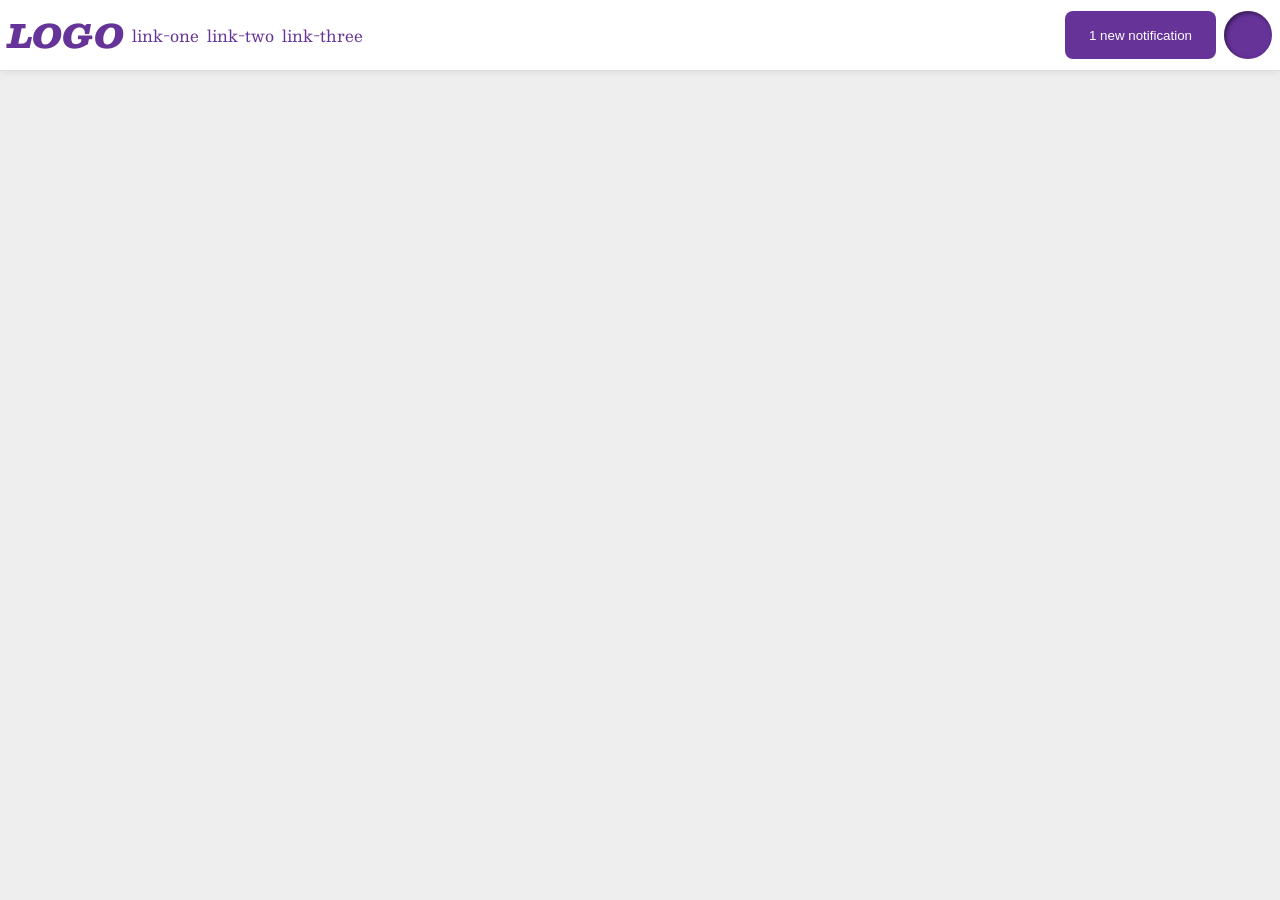
<file: foundations/flex/03-flex-header-2/index.html>
<!DOCTYPE html>
<html lang="en">
  <head>
    <meta charset="UTF-8">
    <meta http-equiv="X-UA-Compatible" content="IE=edge">
    <meta name="viewport" content="width=device-width, initial-scale=1.0">
    <title>Flex Header 2</title>
    <link rel="stylesheet" href="style.css">
  </head>
  <body>
    <div class="header">
      <div class="left-side">
        <div class="logo">
          LOGO
        </div>
        <ul class="links">
          <li><a href="https://google.com">link-one</a></li>
          <li><a href="https://google.com">link-two</a></li>
          <li><a href="https://google.com">link-three</a></li>
        </ul>
      </div>
      <div class="right-side">
        <button class="notifications">
          1 new notification
        </button>
        <div class="profile-image"></div>
      </div>
    </div>
  </body>
</html>
</file>
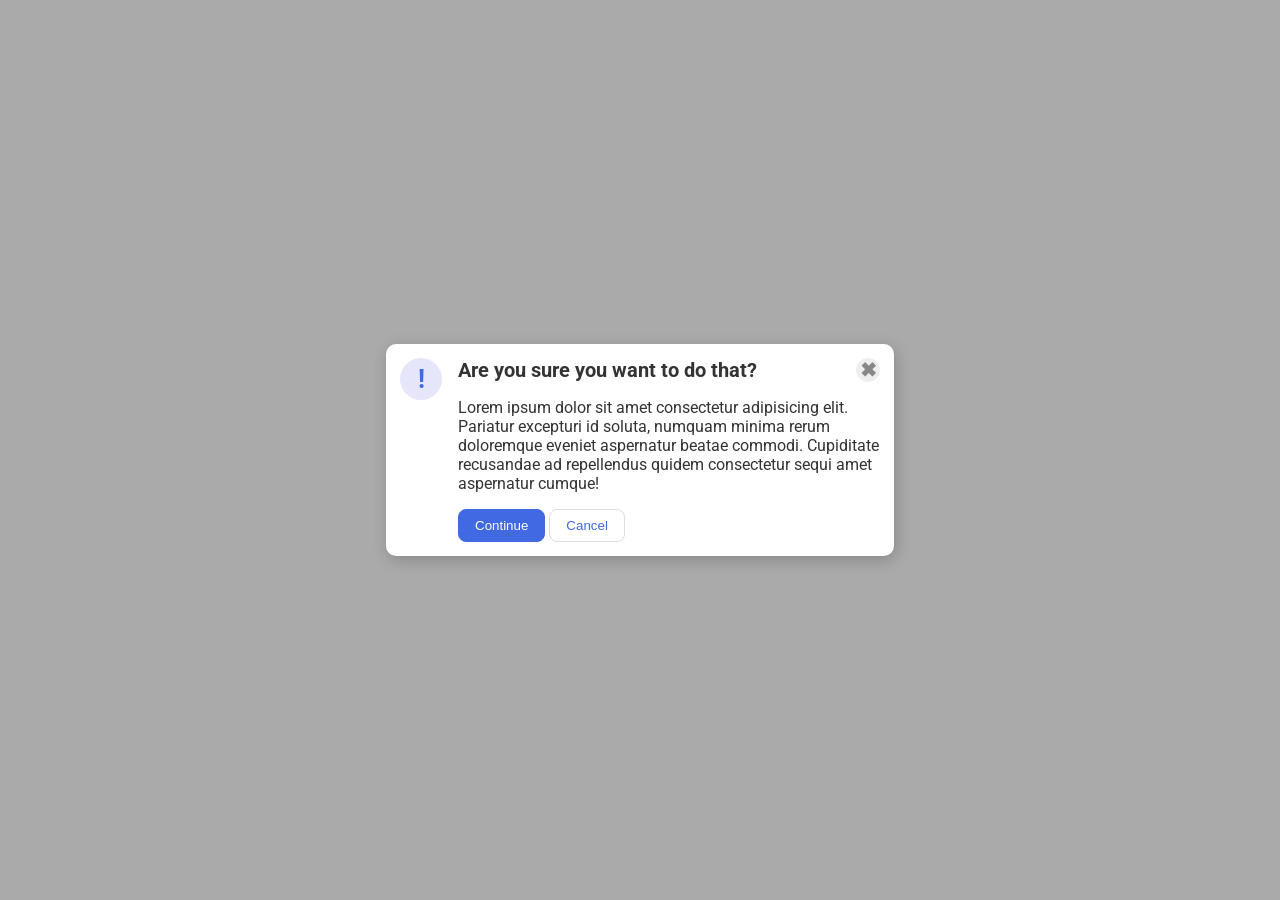
<file: foundations/flex/05-flex-modal/index.html>
<!DOCTYPE html>
<html lang="en">
  <head>
    <meta charset="UTF-8">
    <meta http-equiv="X-UA-Compatible" content="IE=edge">
    <meta name="viewport" content="width=device-width, initial-scale=1.0">
    <link rel="stylesheet" href="style.css">
    <title>Modal</title>
  </head>
  <body>
    <div class="modal">
      <ul>
        <li class="box-1">
          <div class="icon">!</div>
        </li>
        <li class="box-2">
          <div class="heading">
            <div class="header">Are you sure you want to do that?</div>
            <button class="close-button">✖</button>
          </div>
          <div class="text">Lorem ipsum dolor sit amet consectetur adipisicing elit. Pariatur excepturi id soluta, numquam minima rerum doloremque eveniet aspernatur beatae commodi. Cupiditate recusandae ad repellendus quidem consectetur sequi amet aspernatur cumque!</div>
          <button class="continue">Continue</button>
          <button class="cancel">Cancel</button>
        </li>
      </ul>
    </div>
  </body>
</html>
</file>
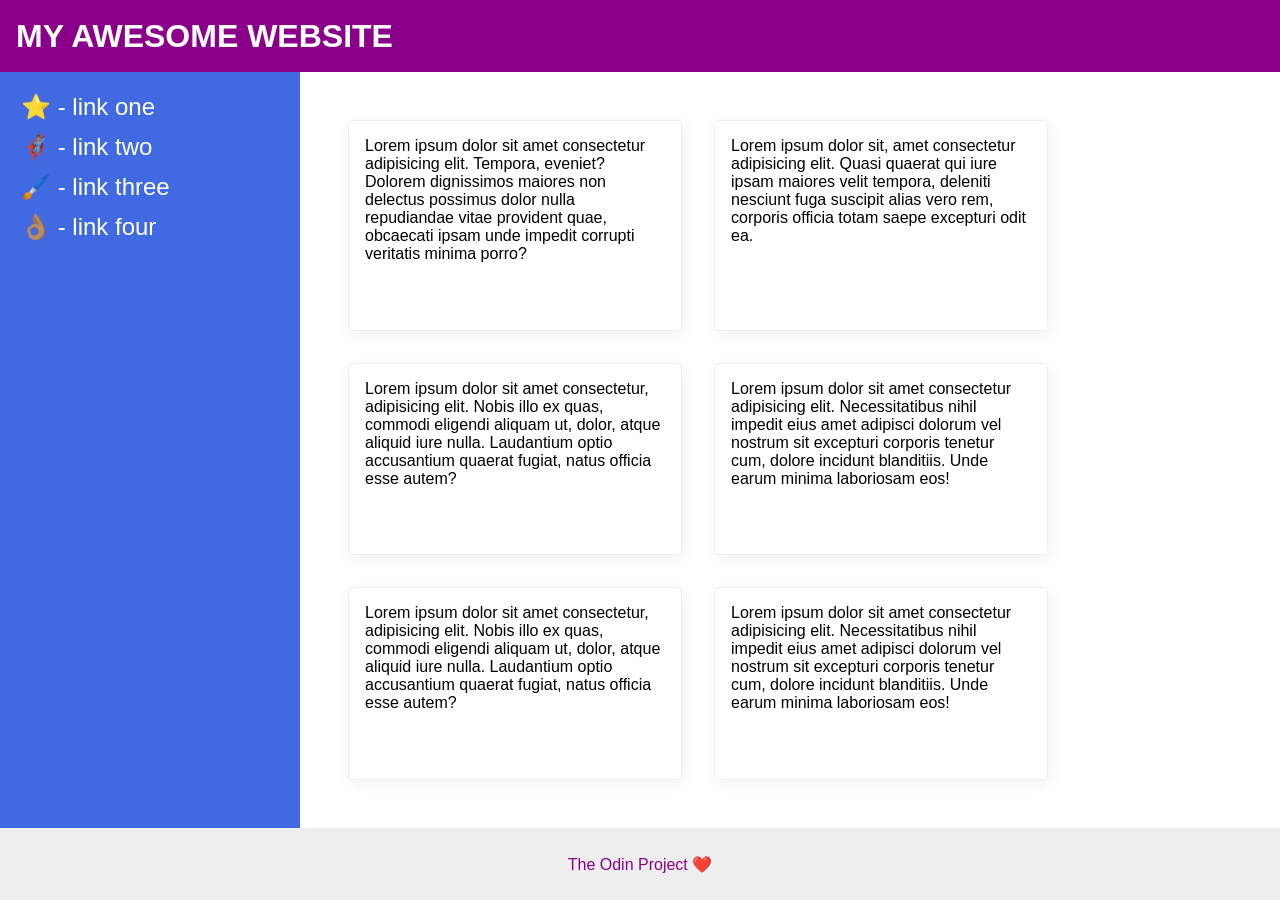
<file: foundations/flex/07-flex-layout-2/index.html>
<!DOCTYPE html>
<html lang="en">
  <head>
    <meta charset="UTF-8">
    <meta http-equiv="X-UA-Compatible" content="IE=edge">
    <meta name="viewport" content="width=device-width, initial-scale=1.0">
    <title>The Holy Grail</title>
    <link rel="stylesheet" href="style.css">
  </head>
  <body>
    <div class="header">
      MY AWESOME WEBSITE
    </div>
    
    <div class="content">
      <div class="sidebar">
        <ul>
          <li><a href="#">⭐ - link one</a></li>
          <li><a href="#">🦸🏽‍♂️ - link two</a></li>
          <li><a href="#">🖌️ - link three</a></li>
          <li><a href="#">👌🏽 - link four</a></li>
        </ul>
      </div>

      <div class="main">
        <div class="card">Lorem ipsum dolor sit amet consectetur adipisicing elit. Tempora, eveniet? Dolorem dignissimos maiores non delectus possimus dolor nulla repudiandae vitae provident quae, obcaecati ipsam unde impedit corrupti veritatis minima porro?</div>
        <div class="card">Lorem ipsum dolor sit, amet consectetur adipisicing elit. Quasi quaerat qui iure ipsam maiores velit tempora, deleniti nesciunt fuga suscipit alias vero rem, corporis officia totam saepe excepturi odit ea.</div>
        <div class="card">Lorem ipsum dolor sit amet consectetur, adipisicing elit. Nobis illo ex quas, commodi eligendi aliquam ut, dolor, atque aliquid iure nulla. Laudantium optio accusantium quaerat fugiat, natus officia esse autem?</div>
        <div class="card">Lorem ipsum dolor sit amet consectetur adipisicing elit. Necessitatibus nihil impedit eius amet adipisci dolorum vel nostrum sit excepturi corporis tenetur cum, dolore incidunt blanditiis. Unde earum minima laboriosam eos!</div>
        <div class="card">Lorem ipsum dolor sit amet consectetur, adipisicing elit. Nobis illo ex quas, commodi eligendi aliquam ut, dolor, atque aliquid iure nulla. Laudantium optio accusantium quaerat fugiat, natus officia esse autem?</div>
        <div class="card">Lorem ipsum dolor sit amet consectetur adipisicing elit. Necessitatibus nihil impedit eius amet adipisci dolorum vel nostrum sit excepturi corporis tenetur cum, dolore incidunt blanditiis. Unde earum minima laboriosam eos!</div>
      </div>
    </div>

    <div class="footer">
      The Odin Project ❤️
    </div>
  </body>
</html>
</file>
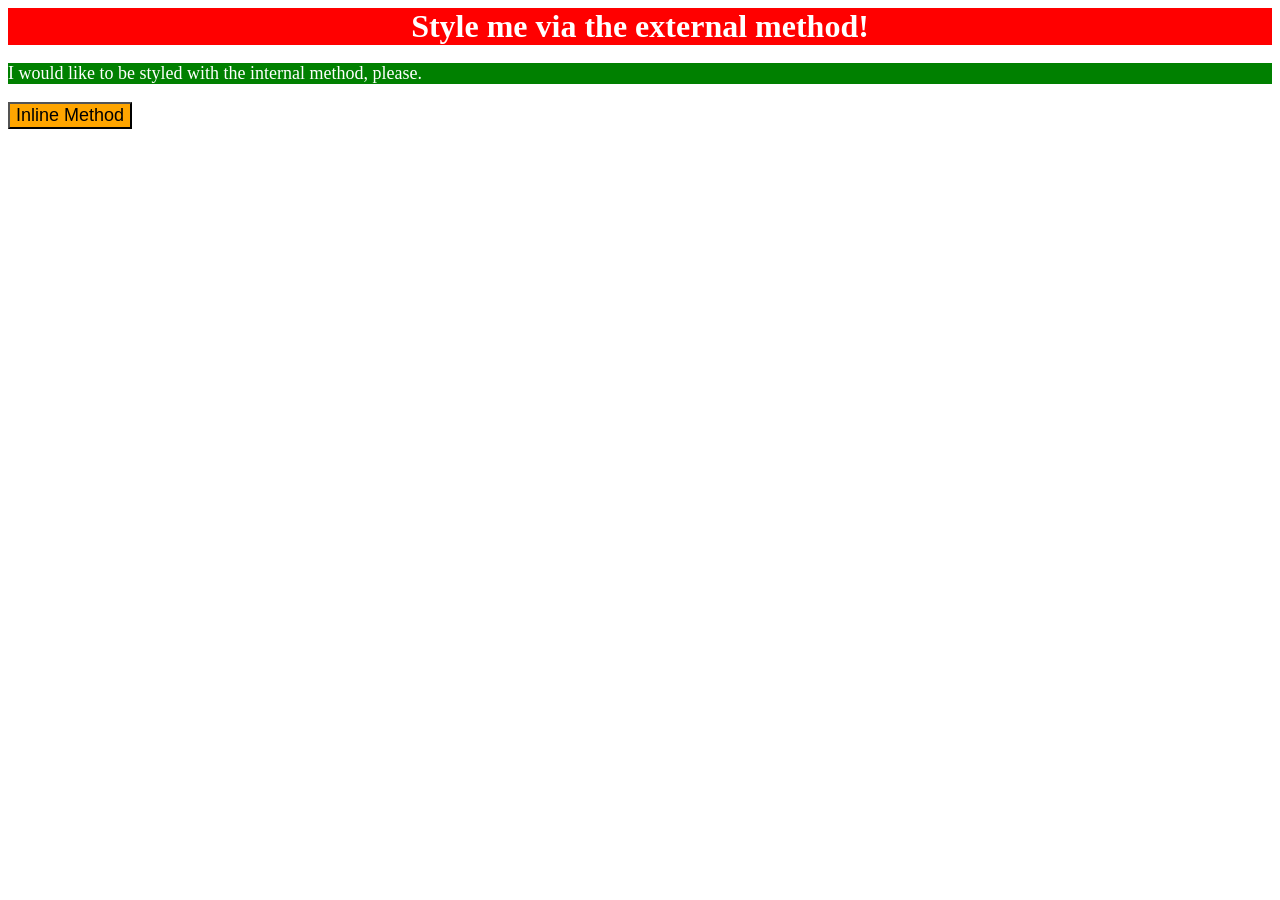
<file: foundations/intro-to-css/01-css-methods/index.html>
<!DOCTYPE html>
<html lang="en">
  <head>
    <meta charset="UTF-8">
    <meta http-equiv="X-UA-Compatible" content="IE=edge">
    <meta name="viewport" content="width=device-width, initial-scale=1.0">
    <link rel="stylesheet" href="style.css">
    <style> 
      p {
        color: white;
        background-color: green;
        font-size: 18px;
      }
    </style>
    <title>Methods for Adding CSS</title>
  </head>
  <body>
    <div>Style me via the external method!</div>
    <p>I would like to be styled with the internal method, please.</p>
    <button style="background-color: orange; font-size: 18px;">Inline Method</button>
  </body>
</html>
</file>
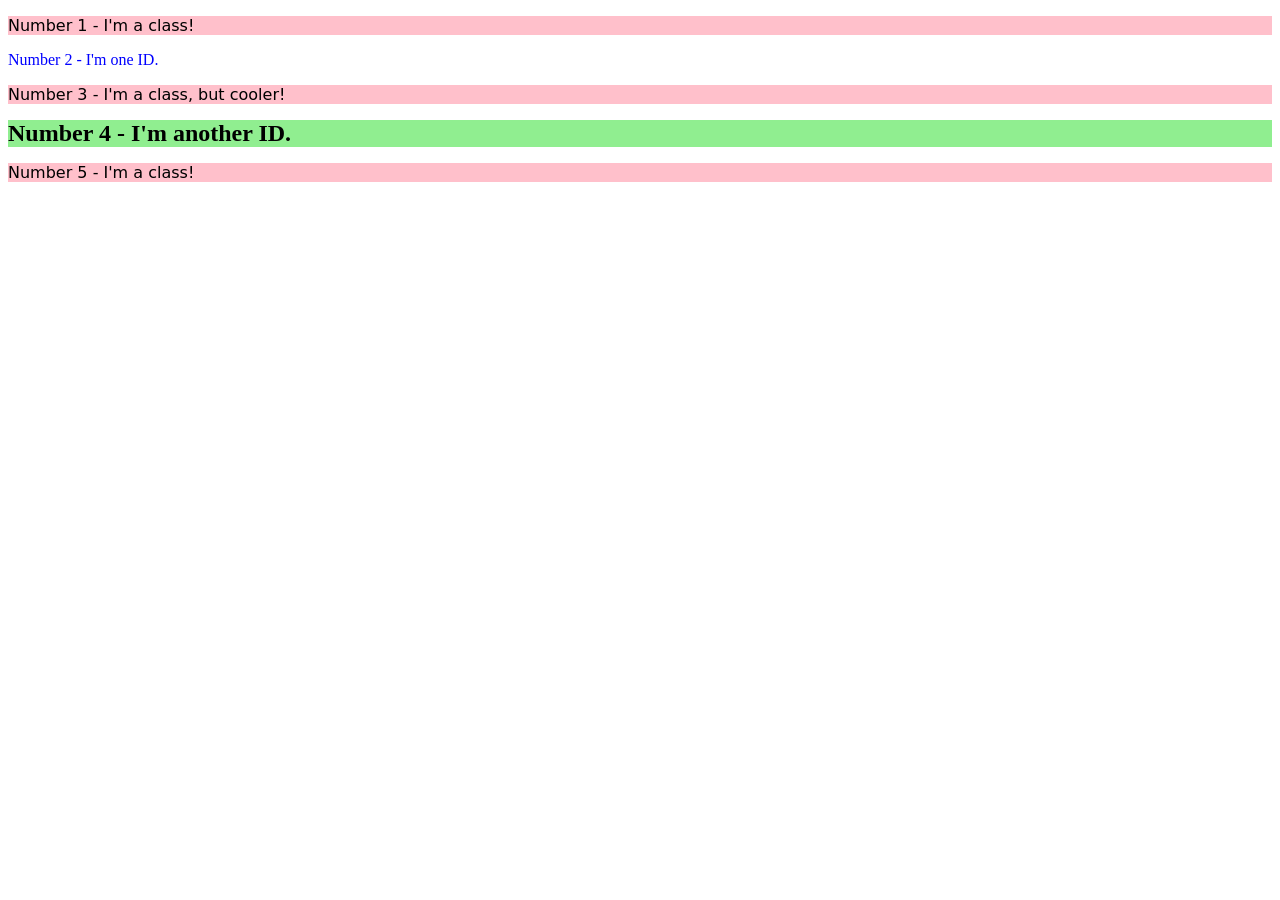
<file: foundations/intro-to-css/02-class-id-selectors/index.html>
<!DOCTYPE html>
<html lang="en">
  <head>
    <meta charset="UTF-8">
    <meta http-equiv="X-UA-Compatible" content="IE=edge">
    <meta name="viewport" content="width=device-width, initial-scale=1.0">
    <title>Class and ID Selectors</title>
    <link rel="stylesheet" href="style.css">
  </head>
  <body>
    <p>Number 1 - I'm a class!</p>
    <div class="evn-prime">Number 2 - I'm one ID.</div>
    <p style="font-size: 24;">Number 3 - I'm a class, but cooler!</p>
    <div id="four">Number 4 - I'm another ID.</div>
    <p>Number 5 - I'm a class!</p>
  </body>
</html>
</file>
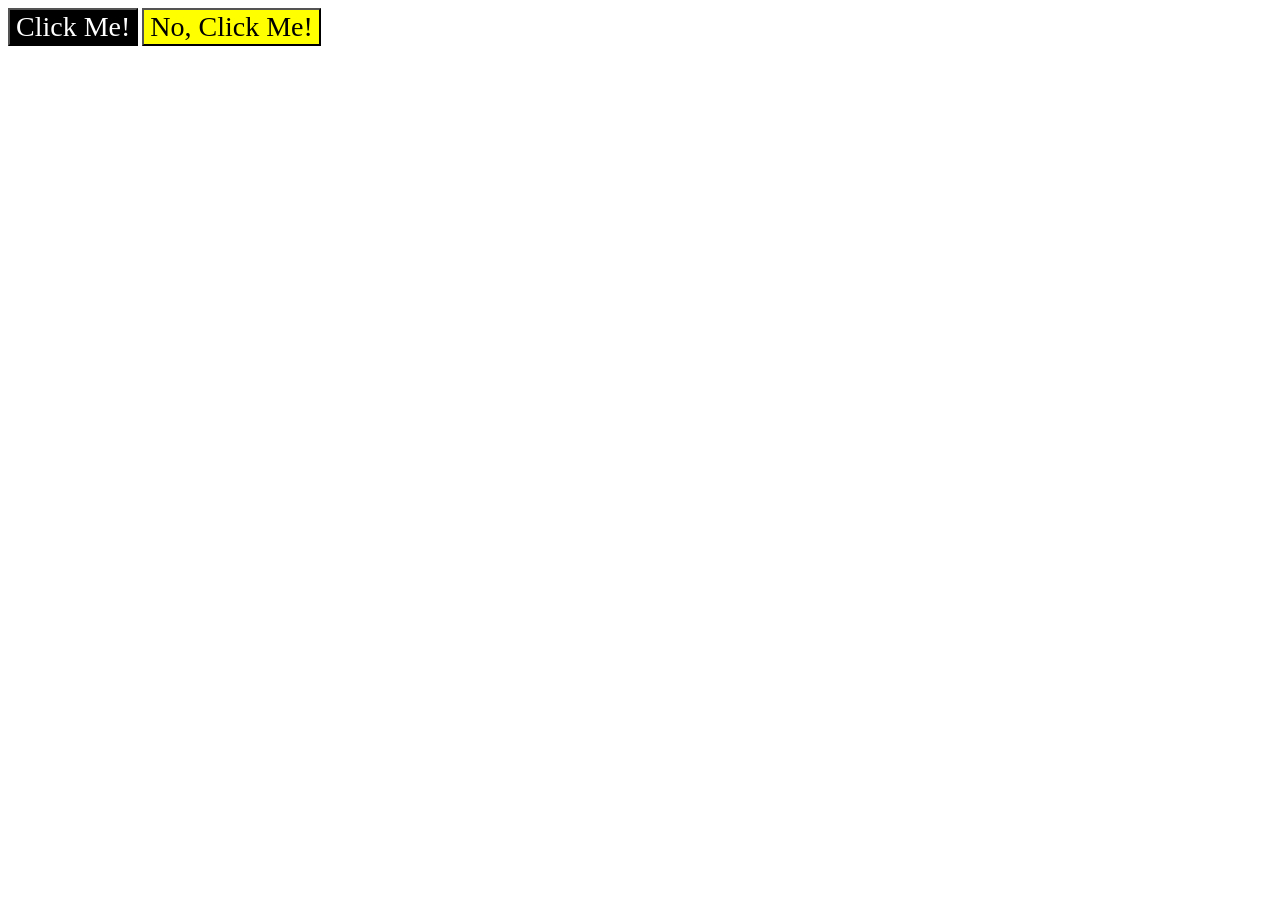
<file: foundations/intro-to-css/03-grouping-selectors/index.html>
<!DOCTYPE html>
<html lang="en">
  <head>
    <meta charset="UTF-8">
    <meta http-equiv="X-UA-Compatible" content="IE=edge">
    <meta name="viewport" content="width=device-width, initial-scale=1.0">
    <title>Grouping Selectors</title>
    <link rel="stylesheet" href="style.css">
  </head>
  <body>
    <button class="btn1">Click Me!</button>
    <button class="btn2">No, Click Me!</button>
  </body>
</html>
</file>
<file: foundations/flex/03-flex-header-2/style.css>
/* this is some magical font-importing.  
you'll learn about it later. */
@import url('https://fonts.googleapis.com/css2?family=Besley:ital,wght@0,400;1,900&display=swap');

body {
  margin: 0;
  background: #eee;
  font-family: Besley, serif;
}

.header {
  background: white;
  border-bottom: 1px solid #ddd;
  box-shadow: 0 0 8px rgba(0,0,0,.1);
}

.profile-image {
  background: rebeccapurple;
  box-shadow: inset 2px 2px 4px rgba(0,0,0,.5);
  border-radius: 50%;
  width: 48px;
  height: 48px;
}

.logo {
  color: rebeccapurple;
  font-size: 32px;
  font-weight: 900;
  font-style: italic;
}

button {
  border: none;
  border-radius: 8px;
  background: rebeccapurple;
  color: white;
  padding: 8px 24px;
}

a {
  /* this removes the line under our links */
  text-decoration: none;
  color: rebeccapurple;
}

ul {
  list-style-type: none;
}


/* MY SOLUTION */

.header {
  display: flex;
  flex: none;
  justify-content: space-between;
  align-items: center;
  padding: 8px;
}

.logo {
  margin: 0px;
  padding: 0px;
  
}

ul {
  display: flex;
  align-items: center;
  gap: 8px;
  margin: 0px;
  padding: 0px;
  
}

.left-side {
  display: flex;
  justify-content: flex-start;
  gap: 8px;
}

.right-side {
  display: flex;
  gap: 8px;
  justify-content: flex-end;
}
</file>
<file: foundations/flex/05-flex-modal/style.css>
@import url('https://fonts.googleapis.com/css2?family=Roboto:wght@400;700&display=swap');

html, body {
  height: 100%;
}

body {
  font-family: Roboto, sans-serif;
  margin: 0;
  background: #aaa;
  color: #333;
  /* I'll give you this one for free lol */
  display: flex;
  align-items: center;
  justify-content: center;
}

.modal {
  background: white;
  width: 480px;
  border-radius: 10px;
  box-shadow: 2px 4px 16px rgba(0,0,0,.2);
}

.icon {
  color: royalblue;
  font-size: 26px;
  font-weight: 700;
  background: lavender;
  width: 42px;
  height: 42px;
  border-radius: 50%;
  display: flex;
  align-items: center;
  justify-content: center;
}

.close-button {
  background: #eee;
  border-radius: 50%;
  color: #888;
  font-weight: 400;
  font-size: 16px;
  height: 24px;
  width: 24px;
  display: flex;
  align-items: center;
  justify-content: center;
  border: 1px solid #eee;
  padding: 0;
}

button {
  cursor: pointer;
  padding: 8px 16px;
  border-radius: 8px;
}

button.continue {
  background: royalblue;
  border: 1px solid royalblue;
  color: white;
}

button.cancel {
  background: white;
  border: 1px solid #ddd;
  color: royalblue;
}

/* MY SOLUTION */

.modal {
  padding: 14px;
}

.header {
  font-weight: bold;
}

ul {
  display: flex;
  list-style-type: none;
  gap: 16px;
  padding: 0px;
  margin: 0px;
}

.box-1 {
  flex: 1 8 auto;
}

.box-2 {
  flex: 8 1 auto; 
}

.text {
  margin-top: 16px;
  margin-bottom: 16px;
  padding: 0px;
}

.heading {
  display: flex;
  justify-content: space-between;
  align-items: center;
}

.header,
.close-button {
  font-weight: bold;
  font-size: 20px;
  padding: 0px;
  margin: 0px;
}
</file>
<file: foundations/flex/07-flex-layout-2/style.css>
body {
  font-family: -apple-system, BlinkMacSystemFont, 'Segoe UI', Roboto, Oxygen, Ubuntu, Cantarell, 'Open Sans', 'Helvetica Neue', sans-serif;
  margin: 0px;
  min-height: 100vh;
}

.header {
  height: 72px; 
  background: darkmagenta;
  color: white;
}

.footer {
  height: 72px;
  background: #eee;
  color: darkmagenta;
}

.sidebar {
  width: 300px;
  background: royalblue;
  box-sizing: border-box;
}

.card {
  border: 1px solid #eee;
  box-shadow: 2px 4px 16px rgba(0,0,0,.06);
  border-radius: 4px;
}


/* MY SOLUTION */

body {
  display: flex;
  flex-direction: column;
  
}

.header {
  margin: 0px;
  display: flex;
  padding: 0 16px;
  align-items: center;
  font-weight: bold;
  font-size: 32px;
}

.footer {
  display: flex;
  justify-content: center;
  align-items: center;
  padding: 0px;
  margin: 0px;
}

.content {
  display: flex;
  margin: 0px;
  flex: 1;

}

.sidebar {
  min-width: 300px;
  flex-shrink: 0;
  padding: 16px;
}

body .content .main {
  
  display: flex;
  flex-wrap: wrap;
  gap: 32px;
  padding: 48px;

}

ul {
  list-style: none;
  padding: 5px;
  margin: 0px;
  display: flex;
  flex-direction: column;
  gap: 12px;
  font-size: 24px;
}

a {
  text-decoration: none;
  color: white;
  font-size: 24px;
}

.card {
  /* flex: 1 1 200px; */
  padding: 16px;
  width: 300px;
  /* min-width: 200px;
  min-height: 300px; */
  /* min-width: 300px;
  min-height: 600px; */
}
</file>
<file: foundations/intro-to-css/01-css-methods/style.css>
div {
    color: white;
    background-color: red;
    font-weight: bold;
    font-size: 32px;
    text-align: center;
}
</file>
<file: foundations/intro-to-css/02-class-id-selectors/style.css>
/* Add CSS Styling */

p {
    background-color: pink;
    font-family: verdana, 'DejaVu sans', sans-serif;
}

.evn-prime {
    color: blue;
    font-size: 36;
}

#four {
    background-color: lightgreen;
    font-size: 24px;
    font-weight: bold;
}
</file>
<file: foundations/intro-to-css/03-grouping-selectors/style.css>
/* Add CSS Styling */

.btn1, .btn2 {
    font-size: 28px;
    font-family: Helvetice, 'Times New Roman', sans-serif; 
}

.btn1 {
    color: white;
    background-color: black;
}

.btn2 {
    background-color: yellow;
}
</file>
